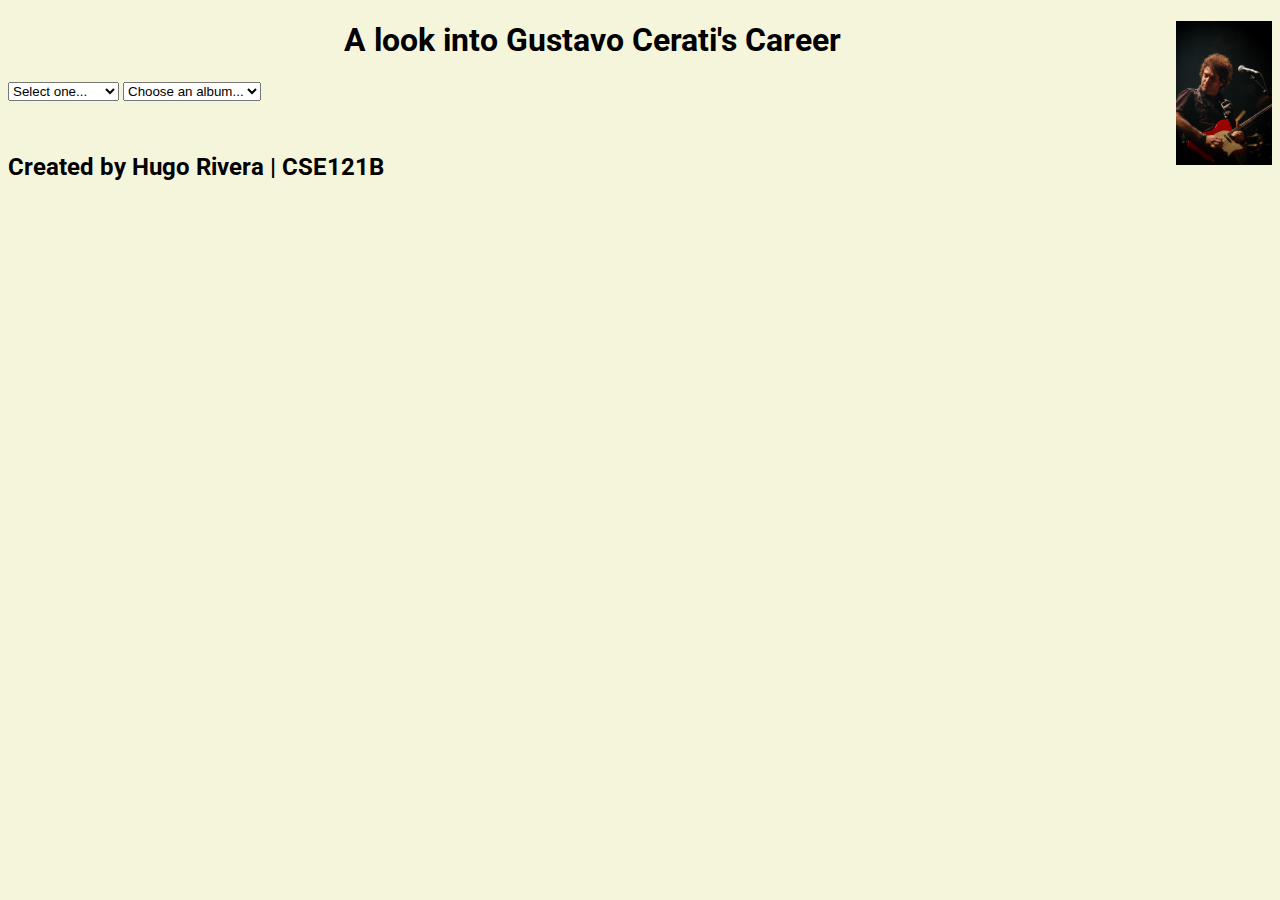
<file: W06/index.html>
<!DOCTYPE html>
<html lang="en">
<head>
    <meta charset="UTF-8">
    <meta http-equiv="X-UA-Compatible" content="IE=edge">
    <meta name="viewport" content="width=device-width, initial-scale=1.0">
    <title>Gustavo Cerati's Discography</title>
    <link rel="stylesheet" href="styles/style.css">
</head>
<body>
    <header>
        <img src="images/gcerati.jpg" alt="Gustavo Cerati picture">
        <h1>A look into Gustavo Cerati's Career</h1>
    </header>

    <main>
        <section id="default-section">
            <select name="artist-head" id="artist">
                <option value="default">Select one...</option>
                <option value="artist_1">Soda Stereo</option>
                <option value="artist_2">Gustavo Cerati</option>
            </select>
        </section>
        <section id="album-section">
            <select name="album-array" id="album-array">
                <option value="default2">Choose an album...</option>
            </select>
        </section>
        <section id="grid-list">
        <ul id="list">

        </ul>
        <ol id="track-list">

        </ol>
        </section>
    </main>
    <footer>
        <h2>Created by Hugo Rivera | CSE121B</h2>
    </footer>
    <script src="scripts/script.js"></script>
</body>
</html>
</file>
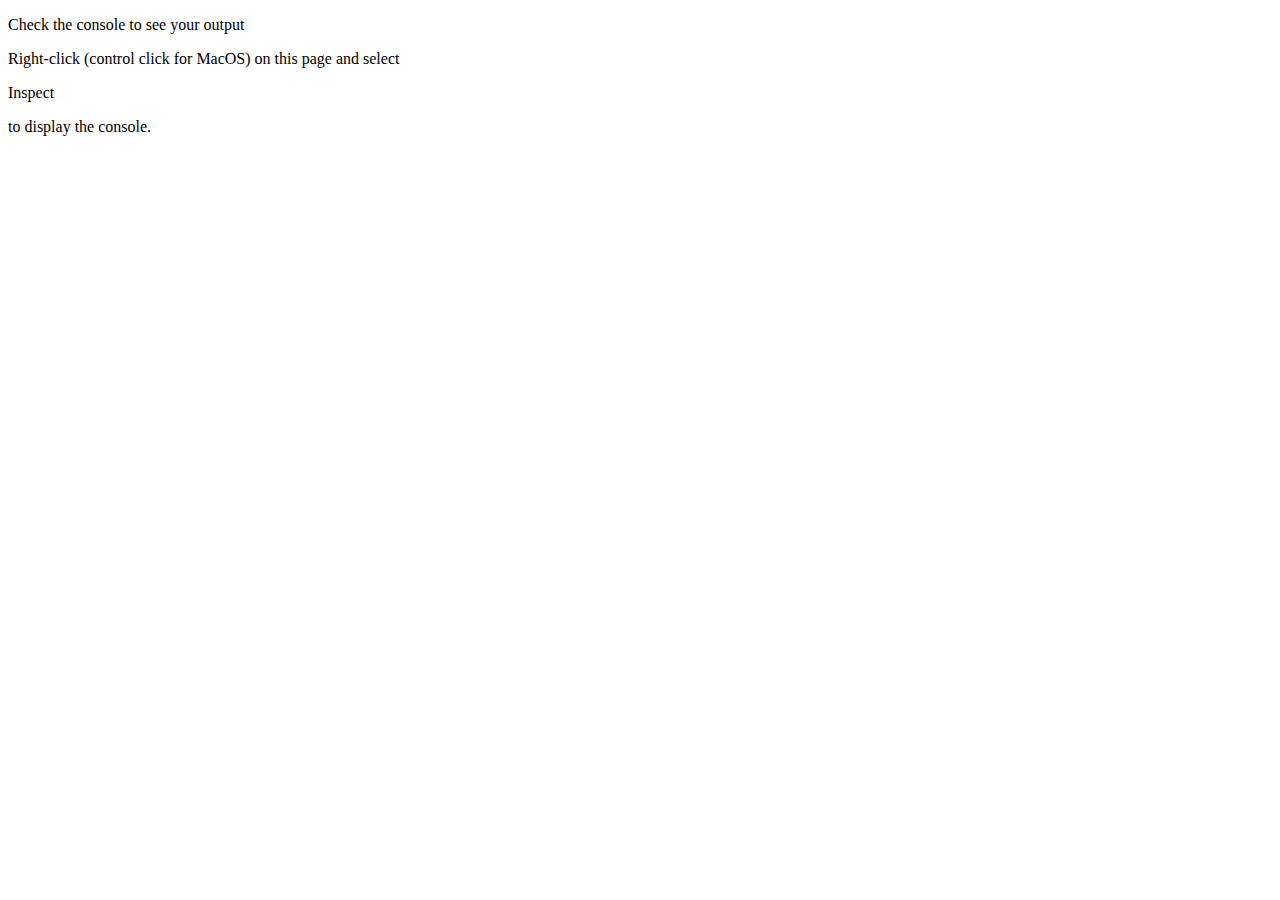
<file: W01/hello.html>
<!DOCTYPE html>
<html lang="en">
<head>
    <meta charset="UTF-8">  
    <meta name="description" content="A page used to try step-wise debugging for the first time.">
  	<meta name="author" content="Lee Barney">
    <meta name="viewport" content="width=device-width, initial-scale=1.0">
    <title>A Simple Example</title>
</head>
<body>
    <p>Check the console to see your output</p>
    <p>Right-click (control click for MacOS) on this page and select </p>
    <p>Inspect</p>
    <p>to display the console.</p>
    <script src="learning.js"></script>
</body>
</html>
</file>
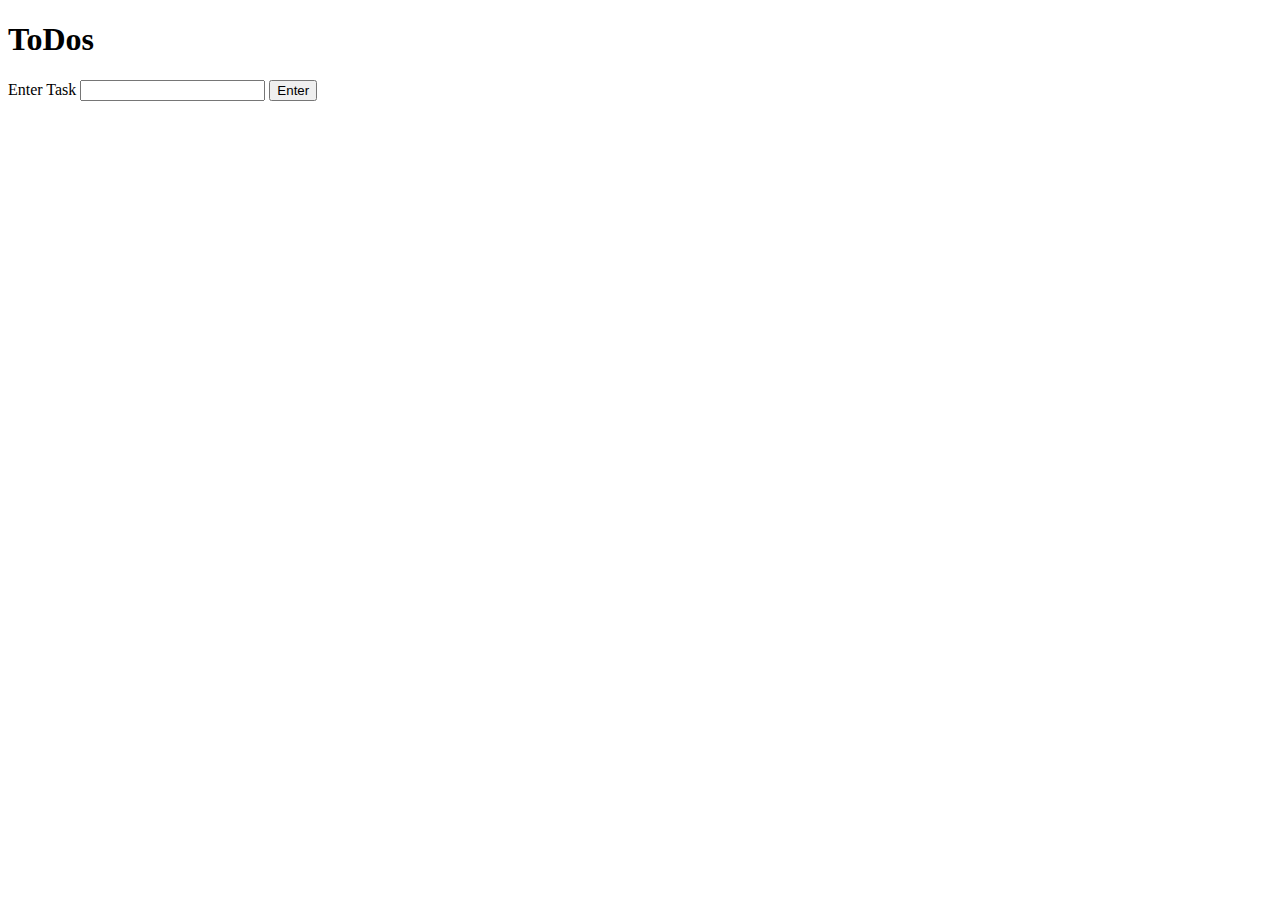
<file: W03/events.html>
<!-- events.html -->
<!DOCTYPE html>
<html lang="en">
  <head>
    <meta charset="UTF-8" />
    <meta http-equiv="X-UA-Compatible" content="IE=edge" />
    <meta name="viewport" content="width=device-width, initial-scale=1.0" />
    <title>Events practice: ToDos</title>
    <style>
      .todos {
        width: 300px;
      }
      .todos > li {
        display: flex;
        justify-content: space-between;
        align-items: center;
        border: 1px solid;
        padding: 0.5em;
      }
      .todos p {
        margin: 0;
      }
      .todos span {
        cursor: pointer;
      }
      .strike {
        text-decoration: line-through;
        color: gray;
      }
    </style>
  </head>
  <body>
    <h1>ToDos</h1>
    <section>
      <label for="todo">Enter Task</label>
      <input name="todo" id="todo" />
      <button id="submitTask">Enter</button>
    </section>
    <ul id="todoList" class="todos"></ul>
    <script src="events.js"></script>
  </body>
</html>
</file>
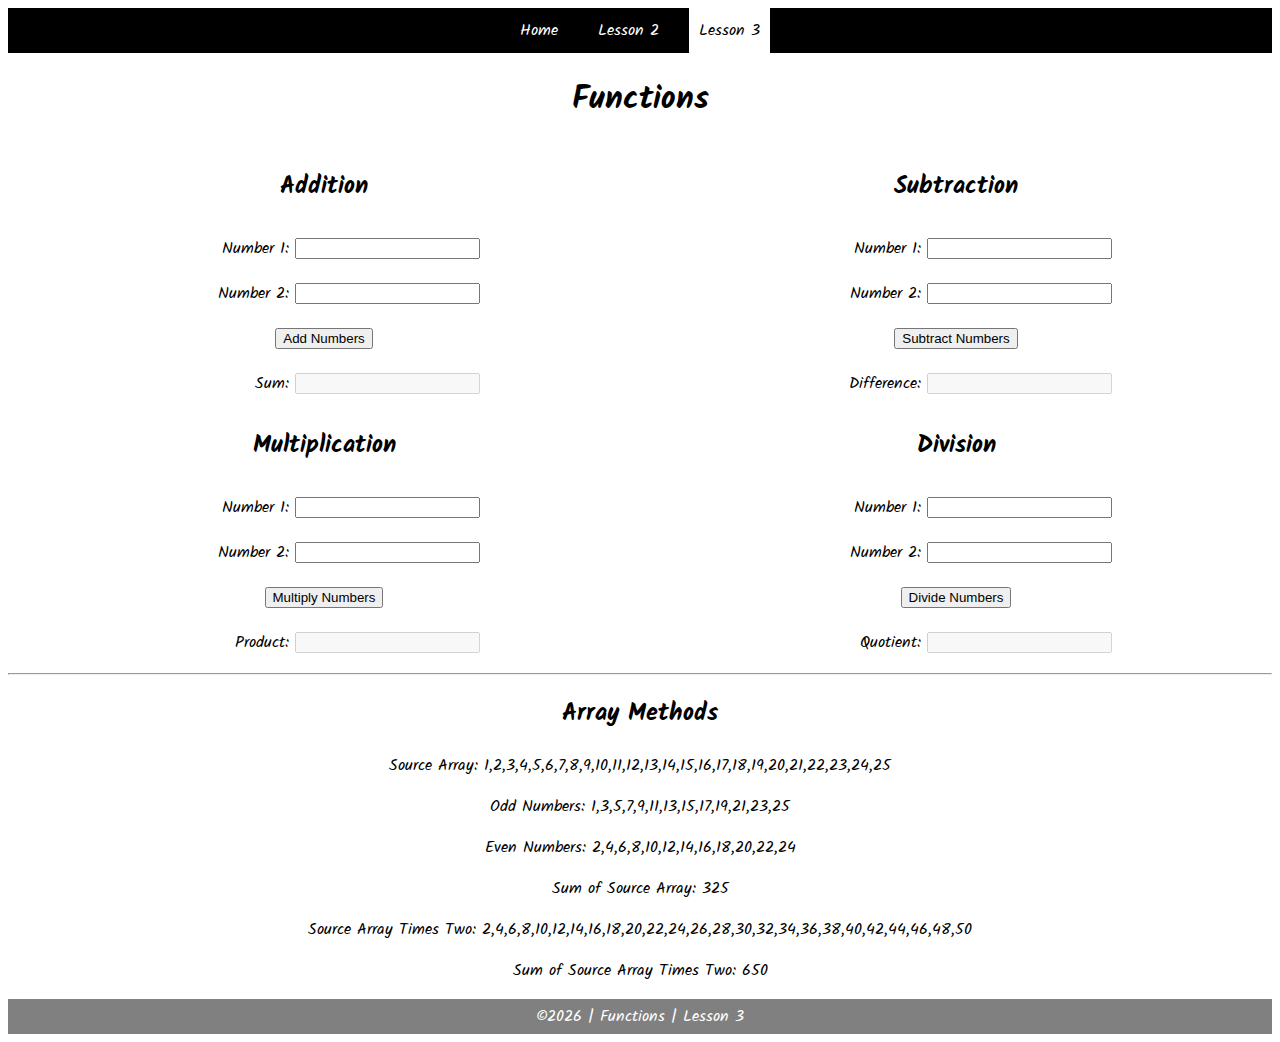
<file: W03/task3.html>
<!DOCTYPE html>
<html lang="en">

<head>
    <meta charset="UTF-8">
    <meta name="viewport" content="width=device-width, initial-scale=1.0">
    <meta http-equiv="X-UA-Compatible" content="ie=edge">
    <title>CSE 121b: Week 03 | Sample Solution</title>
    <link href="https://fonts.googleapis.com/css?family=Kalam&display=swap" rel="stylesheet">
    <link rel="stylesheet" href="styles/main.css">
</head>

<body>
    <nav>
        <ul id="menu">
            <li><a id="toggleMenu">&equiv;</a></li>
            <li><a href="#">Home</a></li>
            <li><a href="#">Lesson 2</a></li>
            <li><a href="#" class="active">Lesson 3</a></li>
        </ul>
    </nav>
    <header>
        <h1>Functions</h1>
    </header>
    <main>
        <section id="functions">
            <article>
                <h2>Addition</h2>
                <div>
                    <label for="addend1">Number 1:</label>
                    <input type="text" id="addend1" name="addend1">
                </div>
                <div>
                    <label for="addend2">Number 2:</label>
                    <input type="text" id="addend2" name="addend2">
                </div>
                <div>
                    <input type="button" id="addNumbers" value="Add Numbers">
                </div>
                <div>
                    <label for="sum">Sum:</label>
                    <input type="text" id="sum" name="sum" disabled>
                </div>
            </article>
            <article>
                <h2>Subtraction</h2>
                <div>
                    <label for="minuend">Number 1:</label>
                    <input type="text" id="minuend" name="minuend">
                </div>
                <div>
                    <label for="subtrahend">Number 2:</label>
                    <input type="text" id="subtrahend" name="subtrahend">
                </div>
                <div>
                    <input type="button" id="subtractNumbers" value="Subtract Numbers">
                </div>
                <div>
                    <label for="difference">Difference:</label>
                    <input type="text" id="difference" name="difference" disabled>
                </div>
            </article>
            <article>
                <h2>Multiplication</h2>
                <div>
                    <label for="factor1">Number 1:</label>
                    <input type="text" id="factor1" name="factor1">
                </div>
                <div>
                    <label for="factor2">Number 2:</label>
                    <input type="text" id="factor2" name="factor2">
                </div>
                <div>
                    <input type="button" id="multiplyNumbers" value="Multiply Numbers">
                </div>
                <div>
                    <label for="product">Product:</label>
                    <input type="text" id="product" name="product" disabled>
                </div>
            </article>
            <article>
                <h2>Division</h2>
                <div>
                    <label for="dividend">Number 1:</label>
                    <input type="text" id="dividend" name="dividend">
                </div>
                <div>
                    <label for="divisor">Number 2:</label>
                    <input type="text" id="divisor" name="divisor">
                </div>
                <div>
                    <input type="button" id="divideNumbers" value="Divide Numbers">
                </div>
                <div>
                    <label for="quotient">Quotient:</label>
                    <input type="text" id="quotient" name="quotient" disabled>
                </div>
            </article>
        </section>
        <hr>
        <section>
            <h2>Array Methods</h2>
            <p>
                Source Array: <span id="array"></span>
            </p>
            <p>
                Odd Numbers: <span id="odds"></span>
            </p>
            <p>
                Even Numbers: <span id="evens"></span>
            </p>
            <p>
                Sum of Source Array: <span id="sumOfArray"></span>
            </p>
            <p>
                Source Array Times Two: <span id="multiplied"></span>
            </p>
            <p>
                Sum of Source Array Times Two: <span id="sumOfMultiplied"></span>
            </p>
        </section>
    </main>
    <footer>
        &copy;<span id="year"></span> | Functions | Lesson 3
    </footer>
    <script src="scripts/main.js"></script>
    <script src="scripts/task3.js"></script>
</body>

</html>
</file>
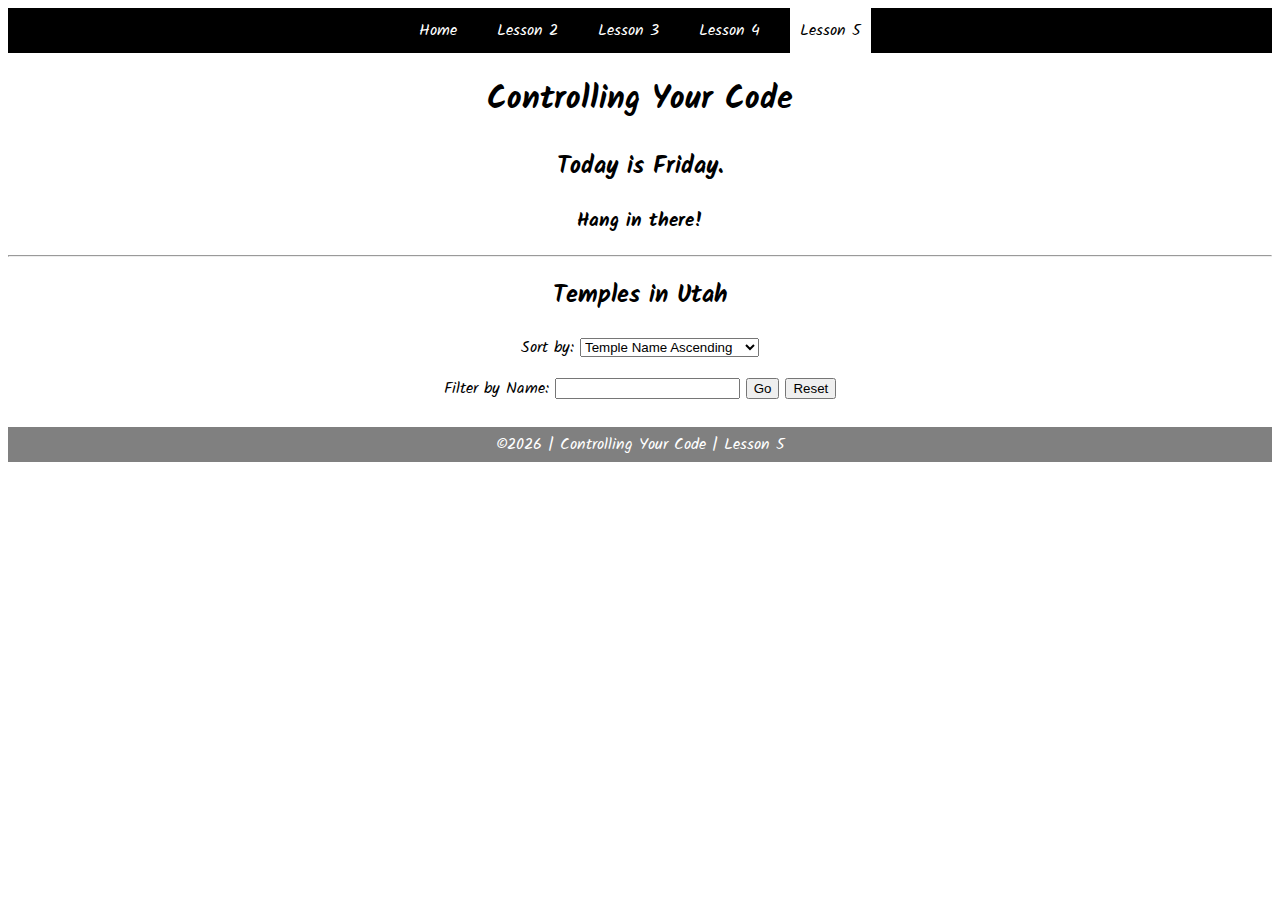
<file: W05/task5.html>
<!DOCTYPE html>
<html lang="en">

<head>
    <meta charset="UTF-8">
    <meta name="viewport" content="width=device-width, initial-scale=1.0">
    <meta http-equiv="X-UA-Compatible" content="ie=edge">
    <title>CSE 121b: Week 05 | Sample Solution</title>
    <link href="https://fonts.googleapis.com/css?family=Kalam&display=swap" rel="stylesheet">
    <link rel="stylesheet" href="styles/main.css">
</head>

<body>
    <nav>
        <ul id="menu">
            <li><a id="toggleMenu">&equiv;</a></li>
            <li><a href="#">Home</a></li>
            <li><a href="#">Lesson 2</a></li>
            <li><a href="#">Lesson 3</a></li>
            <li><a href="#">Lesson 4</a></li>
            <li><a href="#" class="active">Lesson 5</a></li>
        </ul>
    </nav>
    <header>
        <h1>Controlling Your Code</h1>
    </header>
    <main>
        <section>
            <h2>
                Today is <span id="message2"></span>.
            </h2>
            <h3>
                <span id="message1"></span>
            </h3>
        </section>
        <hr>
        <section>
            <h2>Temples in Utah</h2>
            <p>
                Sort by: 
                <select id="sortBy">
                    <option value="templeNameAscending">Temple Name Ascending</option>
                    <option value="templeNameDescending">Temple Name Descending</option>
                </select>
            </p>
            <p>
                Filter by Name: 
                <input type="text" id="filterString">
                   <button id="go-button">Go</button>
                   <button id="reset-button">Reset</button>
                </input>
            </p>
            <div id="temples">
            </div>
        </section>
    </main>
    <footer>
        &copy;<span id="year"></span> | Controlling Your Code | Lesson 5
    </footer>
    <script src="scripts/main.js"></script>
    <script src="scripts/task5.js"></script>
</body>

</html>
</file>
<file: W06/styles/style.css>
@import url('https://fonts.googleapis.com/css2?family=Roboto:wght@700&display=swap');

html {
    font-family: "Roboto", sans-serif;
    font-weight: 400;
    background-color:beige;
}

ul li {
    list-style: none;
    margin-top: 1rem;
    margin-bottom: 1rem;
}

ul {
    padding: 0;
}

#grid-list {
    display: grid;
    grid-template-columns: 1fr 1fr;

}

ol li {
    display: grid;
    grid-template-columns: 3fr 1fr;
    list-style: decimal;
    
}

#track-list {
    margin: 0 auto;   
    place-self: center;
}

p {
    font-weight: 100;
    font-size: 0.7rem;
    margin: 0;
}

h4 {
    margin: 0;
    font-size: 0.7rem;
}

#list {
    place-self: center;
}

h1 {
    
    text-align: center;
}

#default-section {
    display: inline;
}

#album-section {
    display: inline;
}

#list h4 {
    font-size: 1rem;
}

h3 {
    margin: 0 auto;
}

header img {
    width: 6rem;
    float: right;
}
</file>
<file: W03/styles/main.css>
/* HTML Selectors */
article {
    display: flex;
    flex-direction: column;
    align-items: center;
}

body {
    font-family: 'Kalam', cursive;
}

div {
    margin: 10px;
    text-align: center;
}

footer {
    background-color: gray;
    color: white;
    padding: 5px;
    text-align: center;
}

header {
    margin: auto;
    text-align: center;
}

label {
    display: inline-block;
    min-width: 120px;
    text-align: right;
}

nav {
    background-color: black;
    color: white;
}

nav ul {
    display: flex;
    flex-direction: column;
    justify-content: center;
    align-content: space-around;
    margin: 0;
    padding: 0;
}

nav ul li:first-child {
    display: block;
}

nav ul li {
    display: none;
    list-style: none;
    margin: 10px;
}

nav ul li a {
    color: white;
    display: block;
    padding: 10px;
    text-decoration: none;
}
nav ul li a:hover {
    background-color: #efefef;
    color: black;
}

section {
    text-align: center;
}


/* Class Selectors */
.active {
    background-color: white;
    color: black;
}

.open li {
    display: block;
}

/* ID Selectors */
#functions {
    display: grid;
    grid-template-columns: 1fr;
}

/* media queries */
@media only screen and (min-width: 32.5em) {
    nav ul {
        flex-direction: row;
    }
    
    nav ul li:first-child {
        display: none;
    }

    nav ul li {
        display: inline;
        margin: 0 10px;
    }

    #functions {
        grid-template-columns: 1fr 1fr;
    }
}
</file>
<file: W05/styles/main.css>
/* HTML Selectors */
article {
    margin: 10px;
}

body {
    font-family: 'Kalam', cursive;
}

div {
    margin: 10px;
    text-align: center;
}

footer {
    background-color: gray;
    color: white;
    padding: 5px;
    text-align: center;
}

header {
    margin: auto;
    text-align: center;
}

img {
    width: 80%;
}

label {
    display: inline-block;
    min-width: 120px;
    text-align: right;
}

main {
    text-align: center;
}

nav {
    background-color: black;
    color: white;
}

nav ul {
    display: flex;
    flex-direction: column;
    justify-content: center;
    align-content: space-around;
    margin: 0;
    padding: 0;
}

nav ul li:first-child {
    display: block;
}

nav ul li {
    display: none;
    list-style: none;
    margin: 10px;
}

nav ul li a {
    color: white;
    display: block;
    padding: 10px;
    text-decoration: none;
}
nav ul li a:hover {
    background-color: #efefef;
    color: black;
}

section {
    /* display: flex;
    flex-direction: column;
    align-items: center; */
}


/* Class Selectors */
.active {
    background-color: white;
    color: black;
}

.open li {
    display: block;
}

/* ID Selectors */
#favorite-foods, #hobbies, #places-lived {
    margin: 0;
    padding: 0;
    list-style: none;
    display: inline-block;
    text-align: left;
    vertical-align: top;
}

#temples {
    display: grid;
    grid-template-columns: 1fr;
}

/* Media Queries */
@media only screen and (min-width: 32.5em) {
    nav ul {
        flex-direction: row;
    }
    
    nav ul li:first-child {
        display: none;
    }

    nav ul li {
        display: inline;
        margin: 0 10px;
    }

    #temples {
        grid-template-columns: 1fr 1fr;
    }
}

@media only screen and (min-width: 64em) {
    #temples {
        grid-template-columns: 1fr 1fr 1fr;
    }
}
</file>
